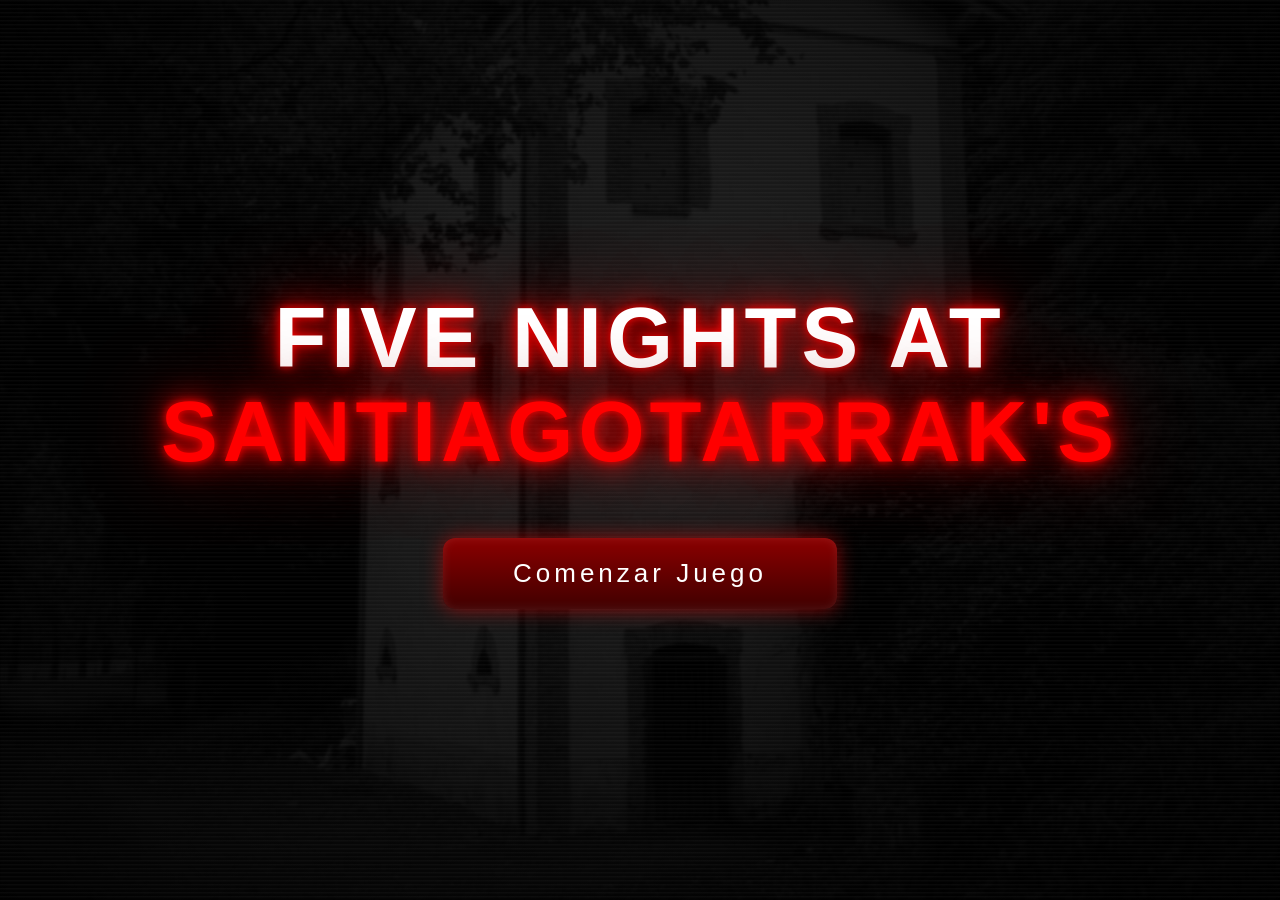
<file: index.html>
<!DOCTYPE html>
    <head>
        <meta charset="UTF-8">
        <title>FIVE NIGHTS AT SANTIAGOTARRAK'S</title>
        <link rel="stylesheet" href="style.css">
    </head>
    <body id="bodyMenu">
        <img
            id="background"
            src="source/img/cam01.jpg"
        >
        <div id="darkOverlay"></div>
        <div id="scanlines"></div>
        <div id="contenidoMenu">
            <h1 id="tituloMenu">FIVE NIGHTS AT <span style="color: red;">SANTIAGOTARRAK'S</span></h1>
            <button id="botonMenu" onclick="window.location.href='juego.html'">Comenzar Juego</button>
        </div>
        <audio id="menuMusic" src="source/audio/menuMusic.mp3" loop preload="auto"></audio>
        <script src="script.js"></script>
    </body>
</html>
</file>
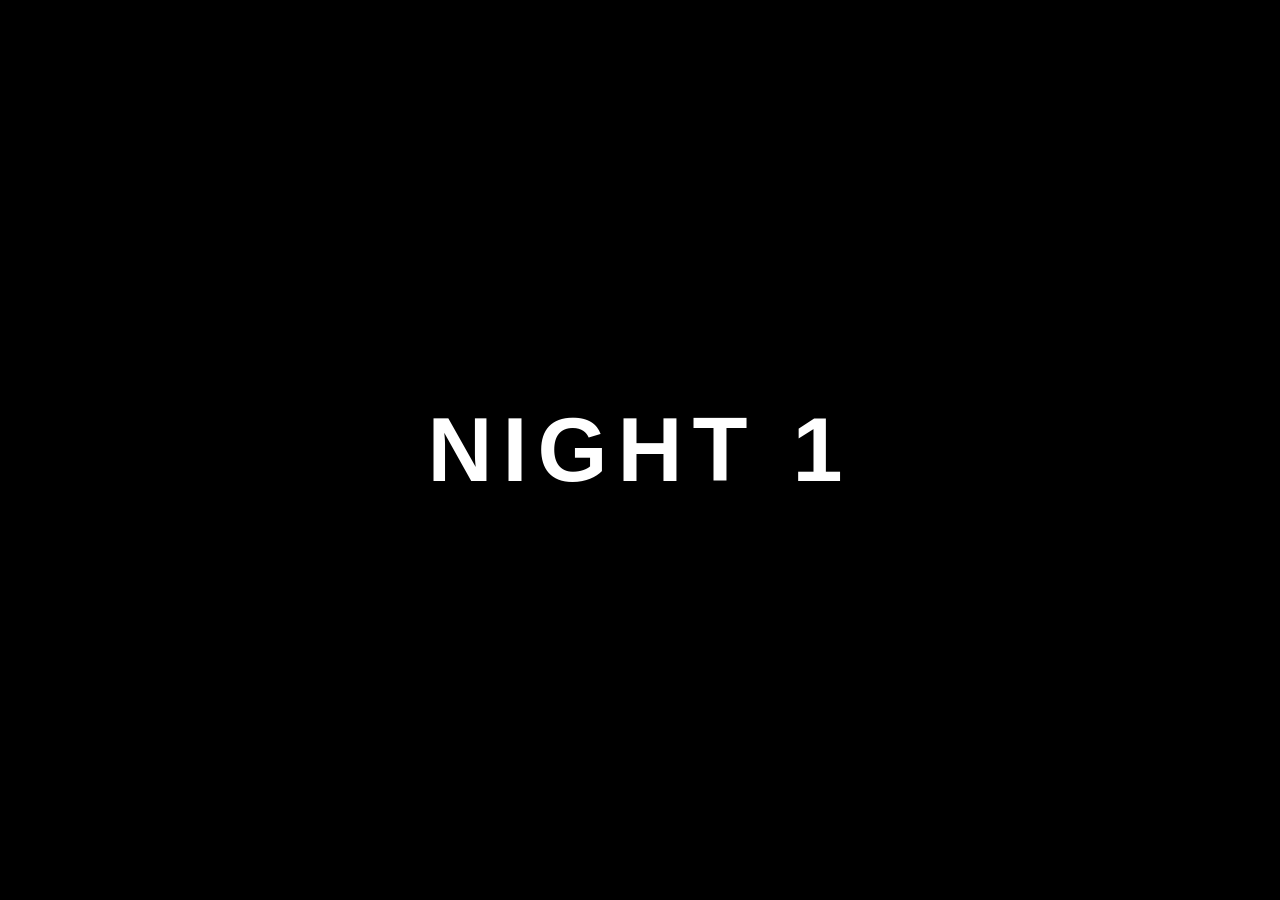
<file: juego.html>
<!DOCTYPE html>
    <head>
        <meta charset="UTF-8">
        <title>FIVE NIGHTS AT SANTIAGOTARRAK'S</title>
        <link rel="stylesheet" href="style.css">
    </head>
    <body id="bodyCuerpo">

    <!-- ========================= -->
    <!-- TRANSICION -->
    <!-- ========================= -->

    <div id="nightOverlay">

        <h1 id="nightText">
            NIGHT 1
        </h1>

    </div>

    <!-- ========================= -->
    <!-- CAMARA -->
    <!-- ========================= -->

    <img
        id="cameraView"
        src="source/img/cam01.jpg"
    >

    <!-- ========================= -->
    <!-- EFECTOS -->
    <!-- ========================= -->

    <div id="cameraNoise"></div>

    <!-- ========================= -->
    <!-- HUD -->
    <!-- ========================= -->

    <div id="hudTop">

        <div id="reloj">
            12 AM
        </div>

    </div>

    <!-- ========================= -->
    <!-- BOTONES -->
    <!-- ========================= -->

    <div id="cameraPanel">

        <button class="camButton" data-cam="0">
            CAM00
        </button>
        <button class="camButton" data-cam="1">
            CAM01
        </button>

        <button class="camButton" data-cam="2">
            CAM02
        </button>

        <button class="camButton" data-cam="3">
            CAM03
        </button>

        <button class="camButton" data-cam="4">
            CAM04
        </button>

        <button class="camButton" data-cam="5">
            CAM05
        </button>

        <button class="camButton" data-cam="6">
            CAM06
        </button>

    </div>
    <audio id="camSound" src="source/audio/cambioCam.mp3" preload="auto"></audio>
    <script src="script.js"></script>

</body>

</html>
</file>
<file: style.css>
/* ========================= */
/* RESET */
/* ========================= */

*{
    margin:0;
    padding:0;
    box-sizing:border-box;
    font-family:Arial, Helvetica, sans-serif;
}

/* ========================= */
/* BODY */
/* ========================= */

#bodyMenu{
    width:100%;
    height:100vh;

    overflow:hidden;

    background:black;

    display:flex;
    justify-content:center;
    align-items:center;

    position:relative;
}

/* ========================= */
/* FONDO */
/* ========================= */

#background{

    position:absolute;

    width:100%;
    height:100%;

    object-fit:cover;

    opacity:0.35;

    filter:
    grayscale(100%)
    blur(1px)
    brightness(0.6);

    transition:1s;
}

/* ========================= */
/* OSCURECEDOR */
/* ========================= */

#darkOverlay{

    position:absolute;

    width:100%;
    height:100%;

    background:
    radial-gradient(
        circle,
        rgba(0,0,0,0.2),
        rgba(0,0,0,0.92)
    );
}

/* ========================= */
/* SCANLINES */
/* ========================= */

#scanlines{

    position:absolute;

    width:100%;
    height:100%;

    pointer-events:none;

    background:
    repeating-linear-gradient(
        to bottom,
        rgba(255,255,255,0.03) 0px,
        rgba(255,255,255,0.03) 1px,
        transparent 2px,
        transparent 4px
    );

    animation: scanMove 8s linear infinite;
}

/* ========================= */
/* CONTENIDO */
/* ========================= */

#contenidoMenu{

    position:relative;

    z-index:10;

    text-align:center;
}

/* ========================= */
/* TEXTO PEQUEÑO */
/* ========================= */

#smallText{

    color:rgba(255,255,255,0.5);

    letter-spacing:5px;

    margin-bottom:15px;

    font-size:14px;
}

/* ========================= */
/* TITULO */
/* ========================= */

#tituloMenu{

    color:white;

    font-size:85px;

    max-width:1200px;

    line-height:1.1;

    letter-spacing:5px;

    text-shadow:
    0 0 10px red,
    0 0 30px red,
    0 0 80px darkred;

    animation: flickerText 2s infinite;
}

#tituloMenu span{

    color:red;
}

/* ========================= */
/* SUBTITULO */
/* ========================= */

#subtitulo{

    margin-top:20px;

    color:rgba(255,255,255,0.6);

    letter-spacing:10px;

    font-size:18px;
}

/* ========================= */
/* BOTON */
/* ========================= */

#botonMenu{

    margin-top:60px;

    padding:
    20px
    70px;

    border:none;

    border-radius:12px;

    background:
    linear-gradient(
        to bottom,
        #8b0000,
        #400000
    );

    color:white;

    font-size:26px;

    letter-spacing:4px;

    cursor:pointer;

    transition:0.25s;

    box-shadow:
    0 0 20px rgba(255,0,0,0.5),
    inset 0 0 10px rgba(255,255,255,0.1);
}

#botonMenu:hover{

    transform:
    scale(1.08);

    box-shadow:
    0 0 40px red,
    0 0 80px darkred;
}

#botonMenu:active{

    transform:
    scale(0.96);
}

/* ========================= */
/* ANIMACIONES */
/* ========================= */

@keyframes flickerText{

    0%{
        opacity:1;
    }

    5%{
        opacity:0.92;
    }

    10%{
        opacity:1;
    }

    15%{
        opacity:0.85;
    }

    20%{
        opacity:1;
    }

    100%{
        opacity:1;
    }
}

@keyframes scanMove{

    from{
        transform:translateY(0);
    }

    to{
        transform:translateY(10px);
    }
}

/* ========================= */
/* BODY GAME */
/* ========================= */

#bodyCuerpo{

    width:100%;
    height:100vh;

    overflow:hidden;

    background:black;

    position:relative;
}

/* ========================= */
/* CAMARA */
/* ========================= */

#cameraView{

    position:absolute;

    width:100%;
    height:100%;

    object-fit:cover;

    filter:
    brightness(0.6)
    contrast(1.15)
    grayscale(20%);

    transition:
    opacity 0.2s;
}

/* ========================= */
/* NOISE */
/* ========================= */

#cameraNoise{

    position:absolute;

    width:100%;
    height:100%;

    pointer-events:none;

    opacity:0.08;

    background:
    repeating-linear-gradient(
        to bottom,
        rgba(255,255,255,0.03) 0px,
        rgba(255,255,255,0.03) 2px,
        transparent 2px,
        transparent 4px
    );

    animation:
    noiseMove 0.2s infinite;
}

/* ========================= */
/* HUD */
/* ========================= */

#hudTop{

    position:absolute;

    top:20px;
    right:30px;

    z-index:20;
}

#reloj{

    color:white;

    font-size:40px;

    letter-spacing:4px;

    text-shadow:
    0 0 10px white;
}

/* ========================= */
/* PANEL CAMARAS */
/* ========================= */

#cameraPanel{

    position:absolute;

    right:30px;
    bottom:30px;

    display:flex;

    flex-direction:column;

    gap:10px;

    z-index:20;
}

/* ========================= */
/* BOTONES */
/* ========================= */

.camButton{

    width:130px;

    padding:14px;

    border:none;

    border-radius:8px;

    background:
    linear-gradient(
        to bottom,
        #222,
        #111
    );

    color:white;

    cursor:pointer;

    font-size:17px;

    letter-spacing:2px;

    transition:0.15s;

    border:
    1px solid rgba(255,255,255,0.1);

    box-shadow:
    inset 0 0 10px rgba(255,255,255,0.03);
}

.camButton:hover{

    background:darkred;

    transform:scale(1.05);

    box-shadow:
    0 0 20px red;
}

.camButton.active{

    background:red;

    box-shadow:
    0 0 25px red;
}

/* ========================= */
/* NIGHT OVERLAY */
/* ========================= */

#nightOverlay{

    position:fixed;

    width:100%;
    height:100%;

    background:black;

    z-index:999;

    display:flex;

    justify-content:center;
    align-items:center;

    transition:2s;
}

#nightText{

    color:white;

    font-size:90px;

    letter-spacing:10px;

    opacity:1;
}

/* ========================= */
/* ANIMACIONES */
/* ========================= */

@keyframes noiseMove{

    from{
        transform:translateY(0);
    }

    to{
        transform:translateY(10px);
    }
}
</file>
